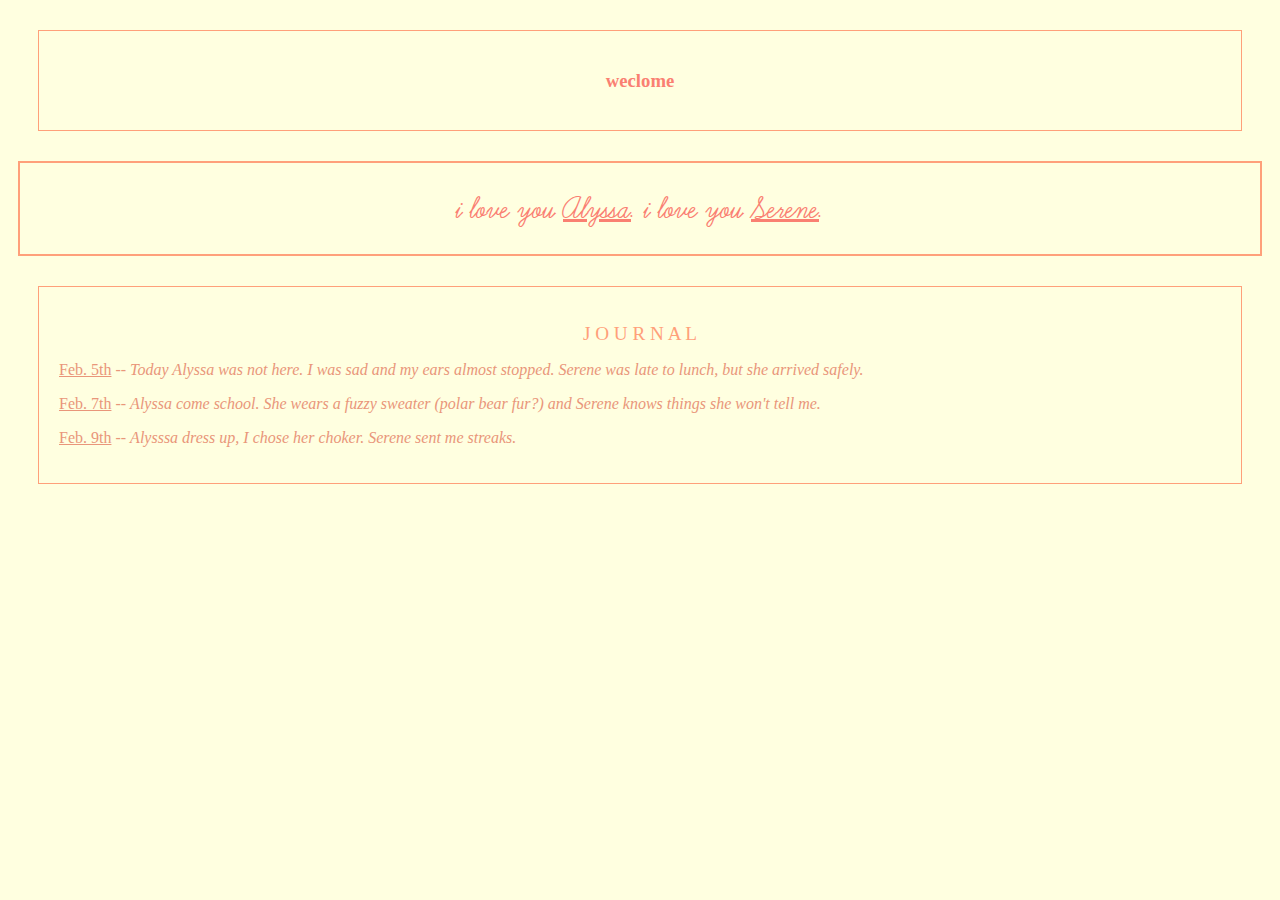
<file: index.html>
<!DOCTYPE html>
<html lang="en">

<head>
    <meta charset="UTF-8">
    <title>My Love Journal for Alyssa n Serene</title>
<link rel="stylesheet" href="css/style.css" type="text/css">
</head>


<body>

   <div id="welcomeheader"> <!--this is my header-->
    <h3> weclome </h3>
    </div>

    <div id="subheader"> <!--this is my sub-header-->
    <h1> i love you <a href="about_alyssa.html">Alyssa</a>. i love you <a href="about_serene.html">Serene</a>. </h1>
    </div>



    <div id="bodycopy"> <!--this is my body copy-->
        <p class="salmon"> <big> J O U R N A L </big> </p>
    <p>
    <u>Feb. 5th</u> -- <i> Today Alyssa was not here. I was sad and my ears almost stopped. Serene was late to lunch, but she arrived safely. </i>
    </p>

    <p>
    <u>Feb. 7th</u> -- <i> Alyssa come school. She wears a fuzzy sweater (polar bear fur?) and Serene knows things she won't tell me. </i>
    </p>

    <p>
    <u> Feb. 9th</u> -- <i> Alysssa dress up, I chose her choker. Serene sent me streaks. </i>
    </p>

    </div>

</body>

</html>
</file>
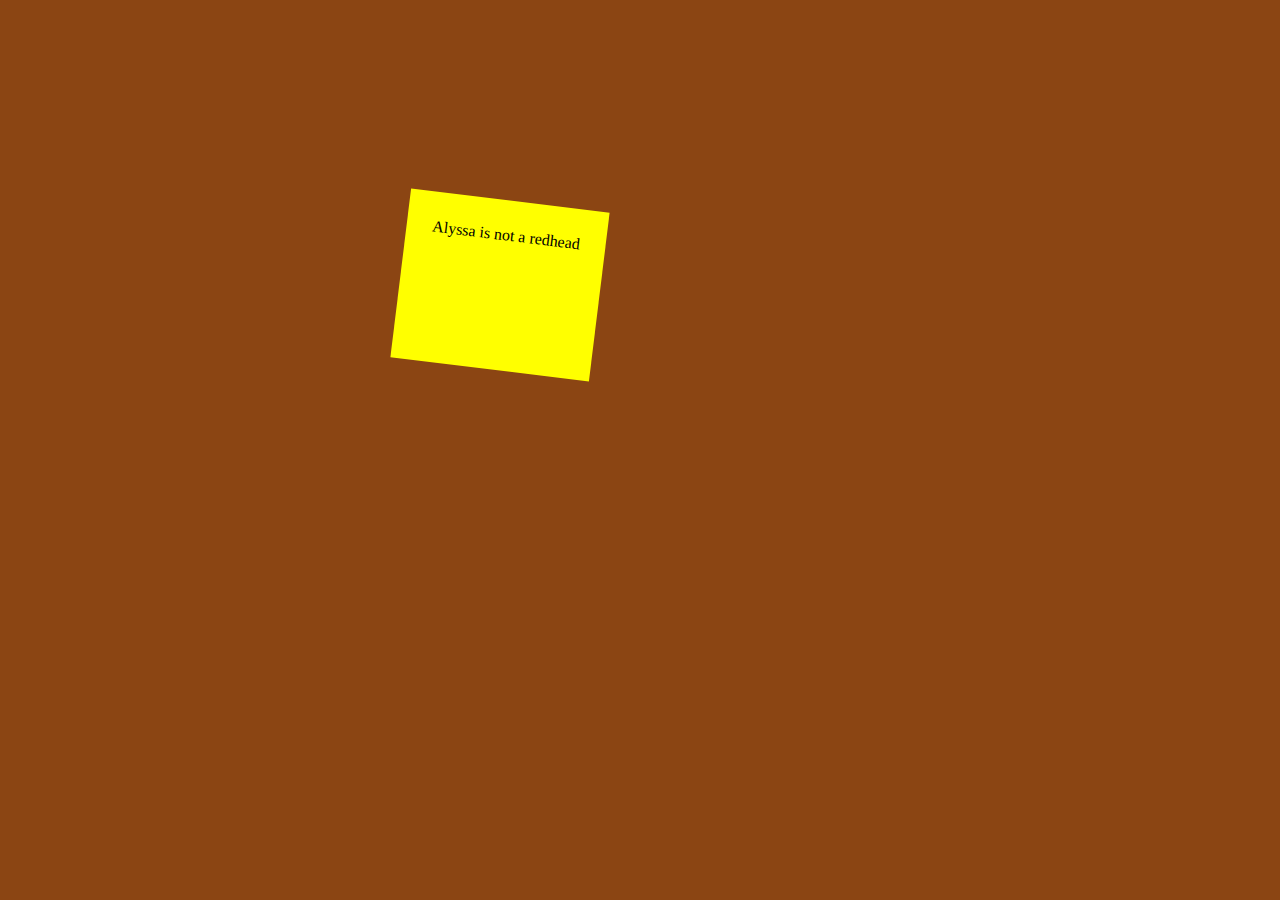
<file: about_alyssa.html>
<!DOCTYPE html>
<html lang="en">

<head>
    <meta charset="UTF-8">
    <title>Document</title>
    <link rel="stylesheet" href="alyssacss/alyssa.css" type="text/css">

</head>

<body>

 <div id="sticky1">
     <p> Alyssa is not a redhead</p>
 </div>

</body>
</html>
</file>
<file: css/style.css>
@font-face {
    font-family: 'learning_curvebold';
    src: url('learning_curve_bold_ot_tt-webfont.woff2') format('woff2'),
         url('learning_curve_bold_ot_tt-webfont.woff') format('woff');
    font-weight: normal;
    font-style: normal;
}



body {
    background-color:lightyellow;
}

h3 {
    font-family: Arial Rounded MT;
    color:salmon
}

h1 {
    font-family: 'learning_curvebold';
    color: salmon;
    text-align: center;
}

a {
    color: salmon;
}

#welcomeheader {
    padding: 20px;
    border: 1px lightsalmon solid;
    margin: 30px;
    background color:bisque;
    text-align: center;
}

#subheader {
    padding: 5px;
    border: 2px lightsalmon solid;
    margin: 10px;
    background color:gray;
}

#bodycopy {
    font-family: Arial Rounded MT Bold;
    color: darksalmon;
    padding: 20px;
    border: 1px lightsalmon solid;
    margin: 30px;
    background color:bisque;
}

.salmon {
    color:lightsalmon;
    text-align: center;
}
</file>
<file: alyssacss/alyssa.css>
body {
    background-color: #8B4513;

    <!--d1983c-->
}

#sticky1 {
    position: absolute;
    top: 200px;
    left: 400px;
    padding: 10px 0px;
    text-align: center;
    width: 200px;
    height: 150px;
    background-color: yellow;
    transform: rotate(7deg);
}

#sticky2 {
    position: absolute;
    top: 1000px;
    left: 50px;
    padding: 10px 0px;
    text-align: center;
    width: 200px;
    height: 150px;
    background-color: yellow;
    transform: rotate(7deg);
}
</file>
